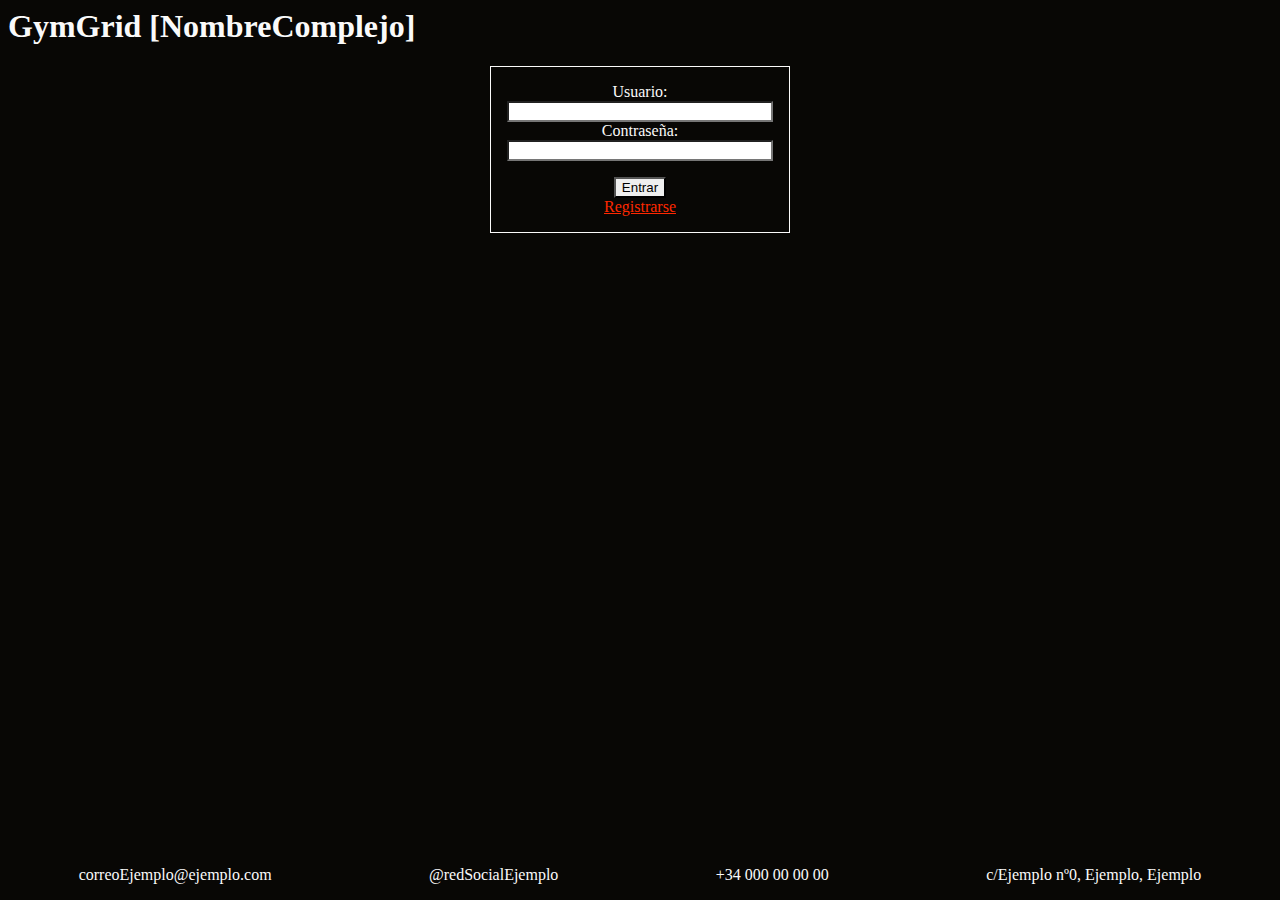
<file: index.html>
<html>

<head>
  <title>GymGrid [NombreComplejo]</title>
  <link rel="stylesheet" href="style.css">
  <meta charset="UTF-8">
  <meta name="author" content="Marco Irala Hernández">
  <meta name="viewport" content="width=device-width, initial-scale=1.0">
</head>

<body>
  <header>
    <h1>GymGrid [NombreComplejo]</h1>
  </header>
  <section>
    <div id="usuarioycontrasena">
    <form action="login.php" id="login">
      <label for="usuario">Usuario:</label>
      <input type="text" id="usuario" name="usuario"><br>
      <label for="contraseña">Contraseña:</label>
      <input type="password" id="contraseña" name="contraseña"><br>
      <input type="submit" id ="submit" value="Entrar">
    </form>
    <a href="registro.php" id="login">Registrarse</a>
  </div>
  </section>
  <footer>
    <p>correoEjemplo@ejemplo.com</p>
    <p>@redSocialEjemplo</p>
    <p>+34 000 00 00 00</p>
    <p>c/Ejemplo nº0, Ejemplo, Ejemplo</p>
  </footer>
</body>

</html>
</file>
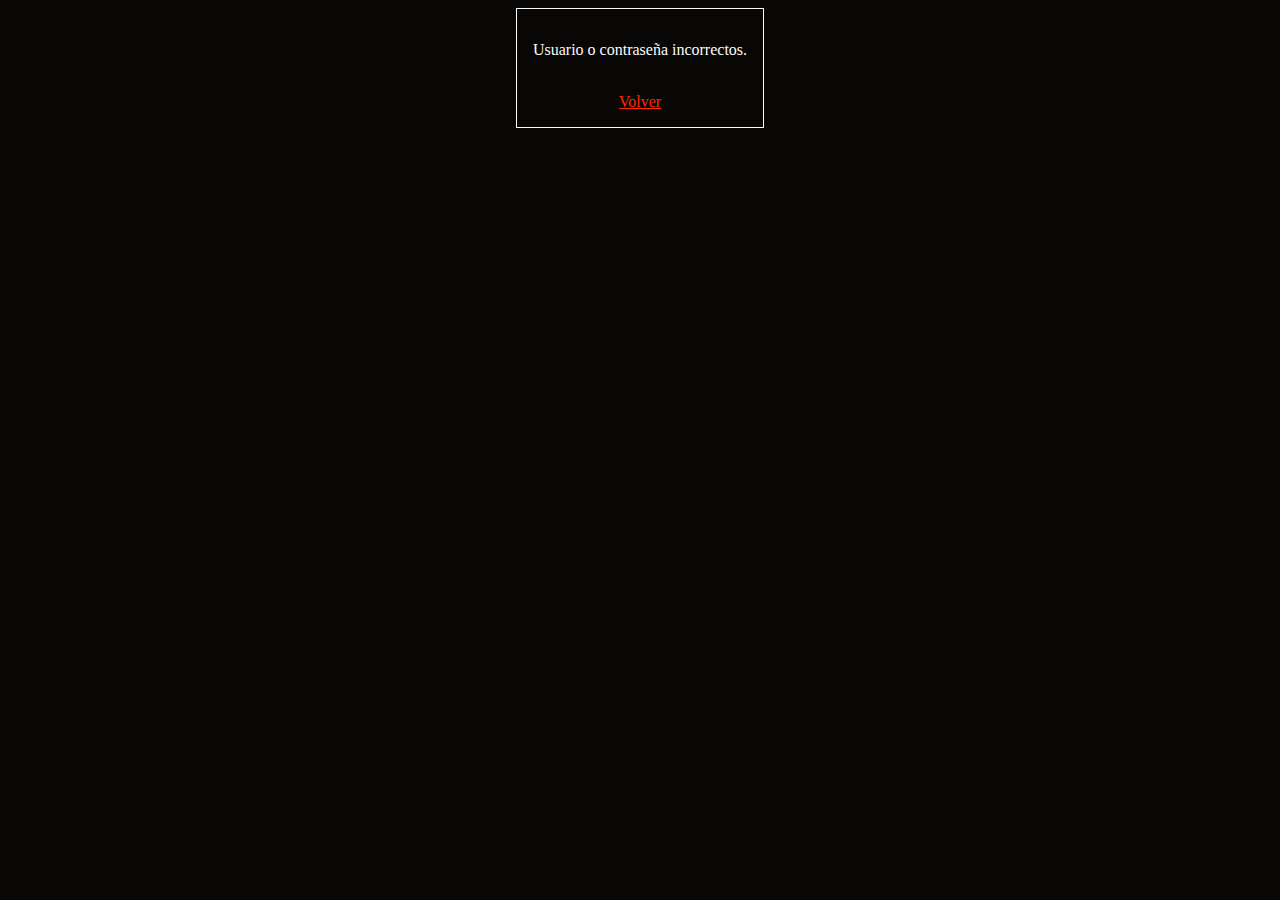
<file: errorLogin.html>
<html>

<head>
    <link rel="stylesheet" href="style.css">
    <meta charset="UTF-8">
    <meta name="author" content="Marco Irala Hernández">
    <meta name="viewport" content="width=device-width, initial-scale=1.0">
</head>
<div id='usuarioycontrasena'>
    <p>Usuario o contraseña incorrectos.</p><br><a href="index.html">Volver</a>
</div>

</html>
</file>
<file: style.css>
body {
    background-color: #080705;
    color: #FAFAFA;
}

#usuarioycontrasena {
    border: 1px solid #FAFAFA;
    width: fit-content;
    margin: auto;
    margin-bottom: 0;
    padding: 1rem;
    text-align: center;
}

#usuarioycontrasena #submit {
    width: auto;
    margin-top: 1rem;
    margin-bottom: 0;
}

#usuarioycontrasena input {
    width: 100%;
}

a,
a:visited {
    color: #FF2800;
}

#login {
    margin: 0;
}

table {
    width: 80%;
    border-spacing: 0;
    margin-bottom: 4rem;
}

th,
td {
    border: 1px solid #FAFAFA;
}

td div {
    display: flex;
    justify-content: center;
}

ul {
    display: flex;
    padding: 0;
    justify-content: space-around;
}

li {
    display: inline;
}

footer {
    display: flex;
    justify-content: space-around;
    position: fixed;
    left: 0;
    bottom: 0;
    width: 100%;
    background-color: #080705;
}

.centeredContainer {
    display: flex;
    justify-content: center;
}

input {
    width: 100%;
    border-radius: 0;
}

form {
    margin: 0;
}

.btn_cancelar {
    color: #FAFAFA;
    background-color: darkgreen;
}

.btn_cancelar:hover {
    background-color: darkred;
}

#cabecera {
    display: flex;
    justify-content: space-between;
}

#cerrarSesion {
    height: fit-content;
    margin: auto 2rem;
}

#signin input {
    width: auto;
}

#aviso {
    color: #FF2800;
}
</file>
